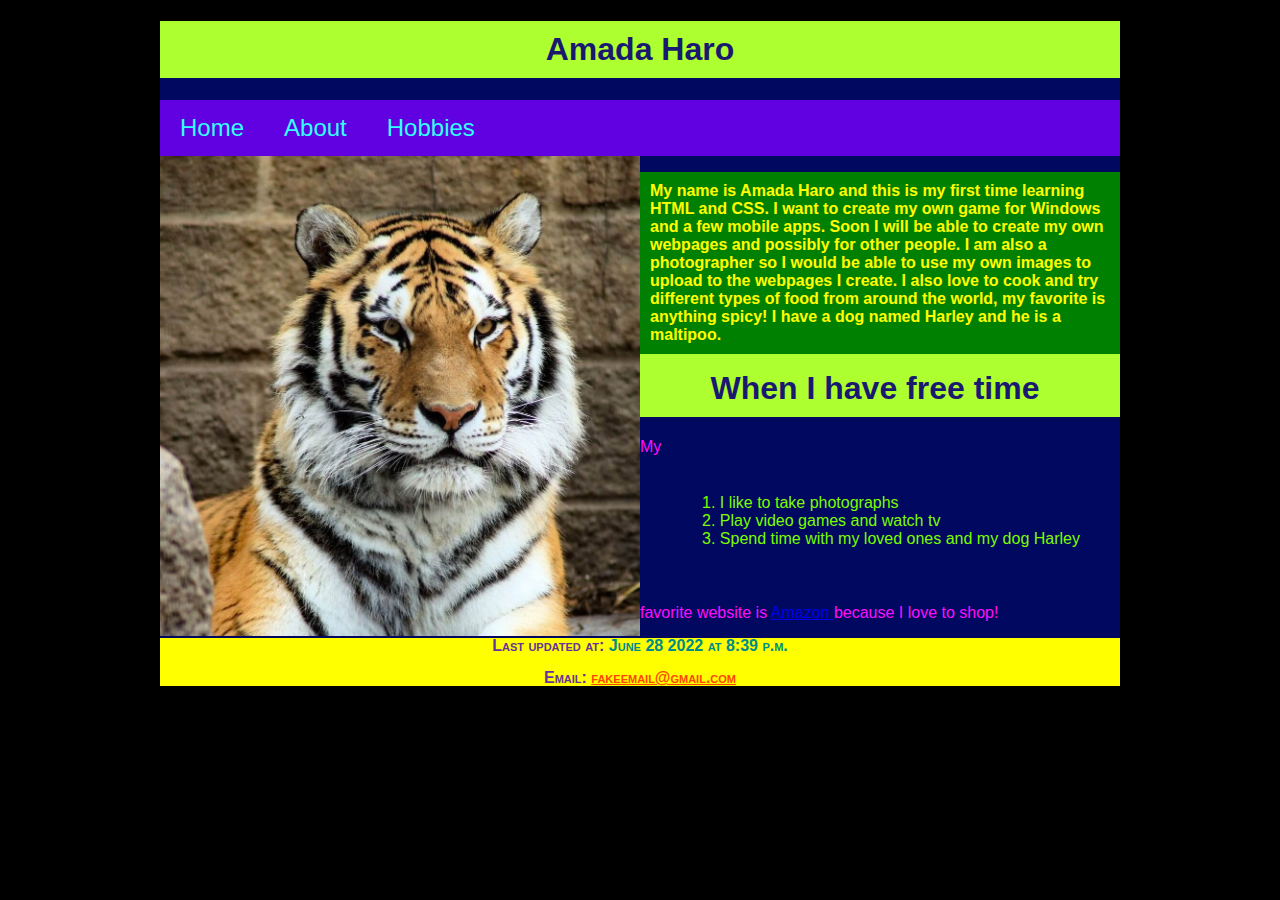
<file: index.html>
<!doctype html>
<html lang= "en">
    
    <head>
        <title>Project 1-1</title>
        <meta charset = "utf-8">
        <link href = "main.css" rel = "stylesheet" />
    </head>   
    
    <body>
        <header>
            <h1>Amada Haro</h1>
        </header>
        
        <nav>
            <ul>
                <li><a href= "index.html">Home</a></li>
                <li><a href= "about.html">About</a></li>
                <li><a href="school.html">Hobbies</a></li>
            </ul>
        </nav>
        
        <section id="leftColumn">
            <img src="tiger.jpg" alt="Tiger" width="380" height="480">
        </section>
            
        <section id="rightColumn">
            <h3>My name is Amada Haro and this is my first time learning HTML and CSS. I want to create my own game for Windows and a few mobile apps. Soon I will be able to create my own webpages and possibly for other people. I am also a photographer so I would be able to use my own images to upload to the webpages I create. I also love to cook and try different types of food from around the world, my favorite is anything spicy! I have a dog named Harley and he is a maltipoo.
            </h3>
        </section>
        
        <h1>
            When I have free time
        </h1>
        
        <ol>
            <li>I like to take photographs</li><br>
            <li>Play video games and watch tv</li><br>
            <li>Spend time with my loved ones and my dog Harley</li>
        </ol>
        
    
        <p>My favorite website is <a href= "https://www.amazon.com"> Amazon </a> because I love to shop!</p>
        
        
        <footer>
            <section id="contactInfo">
            Last updated at:
            <time datetime="2022-06-28T20:39">June 28 2022 at 8:39 p.m.</time>
            <p>
            Email: <a href= "mailto:fakeemail@gmail.com">fakeemail@gmail.com</a>
            </p>
            </section>
        </footer>
    </body>

</html>
</file>
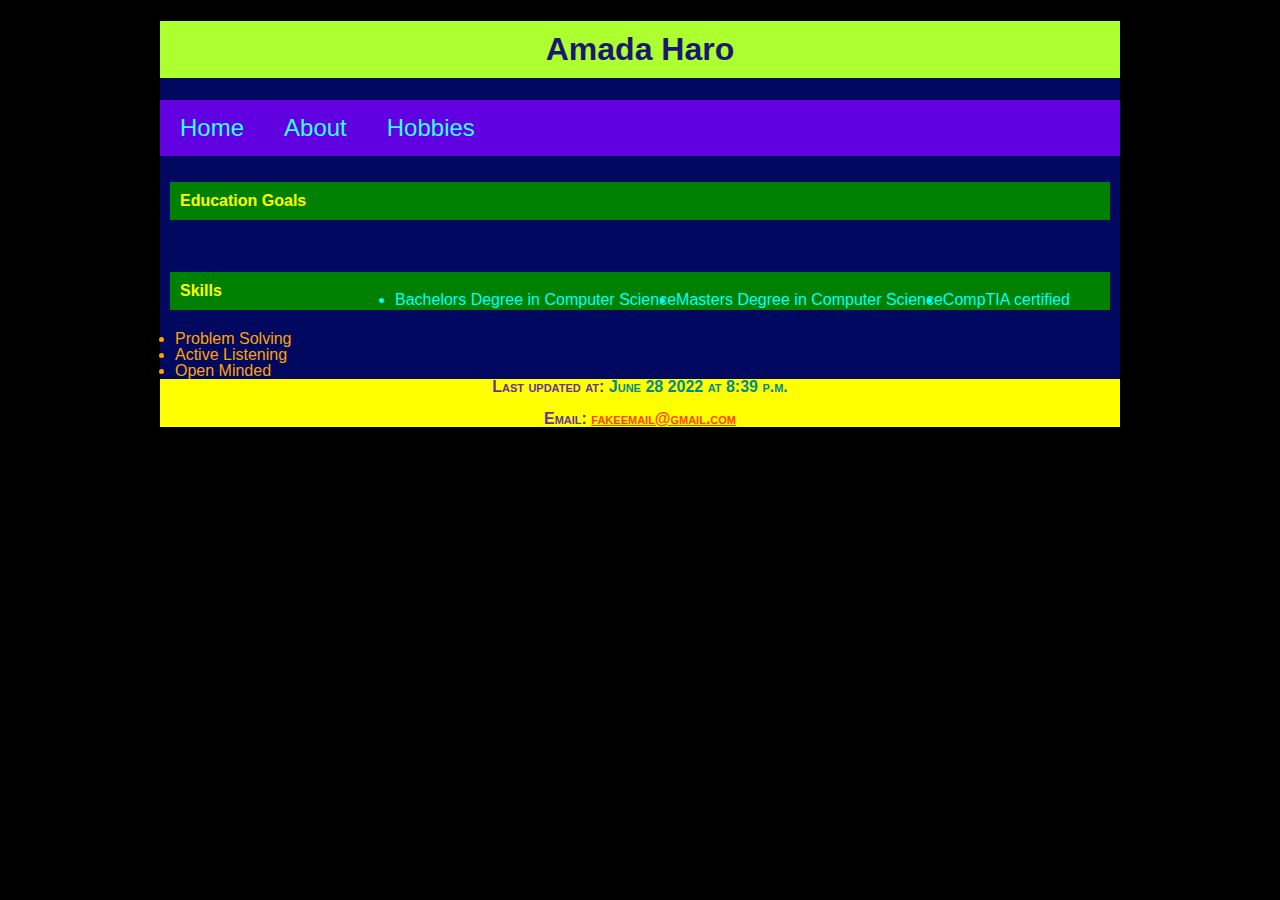
<file: about.html>
<!doctype html>
<html lang= "en">
    <head>
        <title>Project 1-2</title>
        <meta charset= "utf-8">
        <link href = "main.css" rel = "stylesheet" />
    </head>
    
    <body>
        <header>
            <h1>Amada Haro</h1>
        </header>
        
        <nav>
            <ul>
                <li><a href= "index.html">Home</a></li>
                <li><a href= "about.html">About</a></li>
                <li><a href= "school.html">Hobbies</a></li>
            </ul>
        </nav>
        
        <section id="Goals">
        <h3>
        Education Goals
        </h3>
            <ul>
                <li>Bachelors Degree in Computer Science</li>
                <li>Masters Degree in Computer Science</li>
                <li>CompTIA certified</li>
            </ul>
        </section>
        
        <section id="Skills">
        <h3>
        Skills
        </h3>
            <ul>
                <li>Problem Solving</li>
                <li>Active Listening</li>
                <li>Open Minded</li>
            </ul>
        </section>
        
        <footer>
            Last updated at:
            <time datetime= "2022-06-28T20:39">June 28 2022 at 8:39 p.m.</time>
            <p>
            Email: <a href= "mailto:fakeemail@gmail.com">fakeemail@gmail.com</a>
        </footer>
    </body>

</html>
</file>
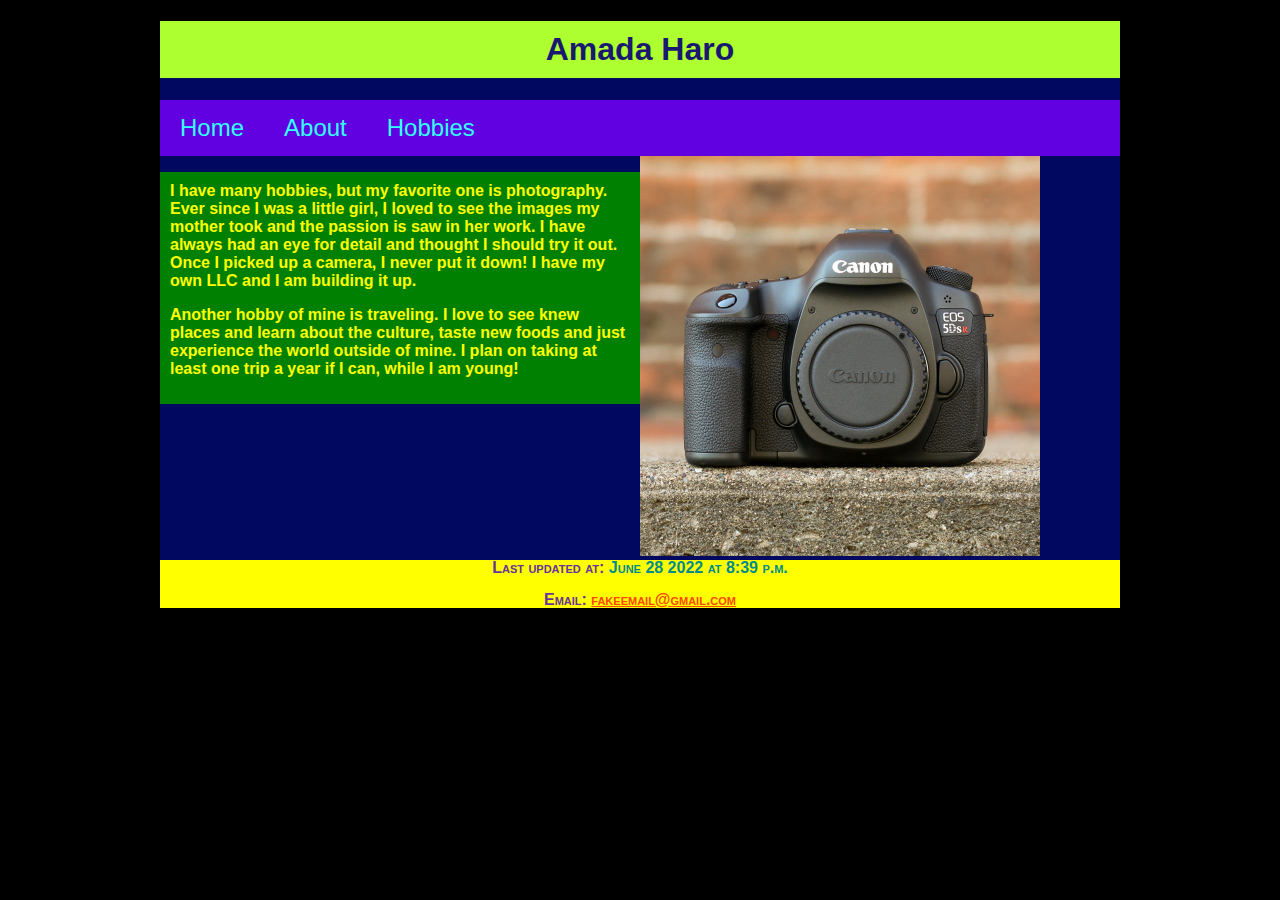
<file: school.html>
<!doctype html>
<html lang= "en">
    
    <head>
        <title>Project 1-4</title>
        <meta charset = "utf-8">
        <link href = "main.css" rel = "stylesheet" />
    </head>   
    
    <body>
        <header>
            <h1>Amada Haro</h1>
        </header>
        
        <nav>
            <ul>
                <li><a href= "index.html">Home</a></li>
                <li><a href= "about.html">About</a></li>
                <li><a href="school.html">Hobbies</a></li>
            </ul>
        </nav>
        
        <section id="rightColumn">
            <img src="camera.jpg" alt="" width="400" height="400">
        </section>
            
        <section id="leftColumn">
            <h3>I have many hobbies, but my favorite one is photography. Ever since I was a little girl, I loved to see the images my mother took and the passion is saw in her work. I have always had an eye for detail and thought I should try it out. Once I picked up a camera, I never put it down! I have my own LLC and I am building it up.
            <p>
            Another hobby of mine is traveling. I love to see knew places and learn about the culture, taste new foods and just experience the world outside of mine. I plan on taking at least one trip a year if I can, while I am young!
                </p>
            </h3>
        </section>
  
        
        <footer>
            <section id="contactInfo">
            Last updated at:
            <time datetime="2022-06-28T20:39">June 28 2022 at 8:39 p.m.</time>
            <p>
            Email: <a href= "mailto:fakeemail@gmail.com">fakeemail@gmail.com</a>
            </p>
            </section>
        </footer>
    </body>

</html>
</file>
<file: main.css>
@charset "utf-8";

/*
    Project 1-3
    Filename: main.css

*/

/* HTML and Body Styles */

html {
    background-color: black;
}

body {
    color: rgb(254, 14, 254);
    background-color: hsl(235, 99%, 19%);
    font-family: 'Trebuchet MS', Helvetica, sans-serif;
    margin-left: auto;
    margin-right: auto;
    max-width: 960px;
    min-width: 640px;
    width: 90%;
}


body > ul {
    line-height: 1em;
    color: hsl(183, 100%, 70%);
}

body > ol {
    color: lawngreen;
    float: right;
    clear: right;
    margin-left: auto;
    margin-right: auto;
    padding: 40px;
}

/* Horizontal Navigation Styles */

nav > ul {
    line-height: 1em;
    color: aqua;
    list-style-type: none;
    margin: 0;
    padding: 0;
    overflow: hidden;
    background-color: hsl(266, 100%, 44%);
}

li {
    float: left;
}

li a {
    display: block;
    color: hsl(180, 100%, 60%);
    font-size: x-large;
    text-decoration: none;
    padding: 20px;
}

li a:hover:not(.active) {
    background-color: deeppink;
}

.active {
    background-color:#04AA6D;
}

/* Heading Styles */

h1 {
    font-size: 2em;
    color: midnightblue;
    background-color: greenyellow;
    text-align: center;
    padding: 10px;
}

h3 {
    font-size: 1em;
    color: yellow;
    background-color: green;
    text-align: left;
    padding: 10px;
}

section#Goals {
    font-size: 1em;
    text-align: left;
    padding: 10px;
}

section#Goals ul {
    line-height: 1em;
    float: right;
    margin-left: 0;
    margin-right: 0;
    color: aqua;
    padding: 40px;
}

section#Skills {
    font-size: 1em;
    text-align: left;
    padding: 10px;
}

section#Skills ul {
    line-height: 1em;
    color: orange;
    padding: 5px;
}
/* Left Column Styles */

section#leftColumn {
    clear: left;
    float: left;
    width: 50%;
}

/* Right Column Styles */

section#rightColumn {
    float: right;
    width: 50%;
}

section#leftColumn img {
    display: block;
    width: 100%;
}


/* Footer Styles */

footer {
    color:rebeccapurple;
    clear: both;
    font: normal small-caps bold 1em/1em
        'Trebuchet MS', Helvetica, sans-serif;
    text-align: center;
    display: block;
    margin: 0;
    padding: 0;
    background-color: yellow;
}

footer a {
    color: orangered;
}

footer time {
    color: darkcyan;
}
</file>
